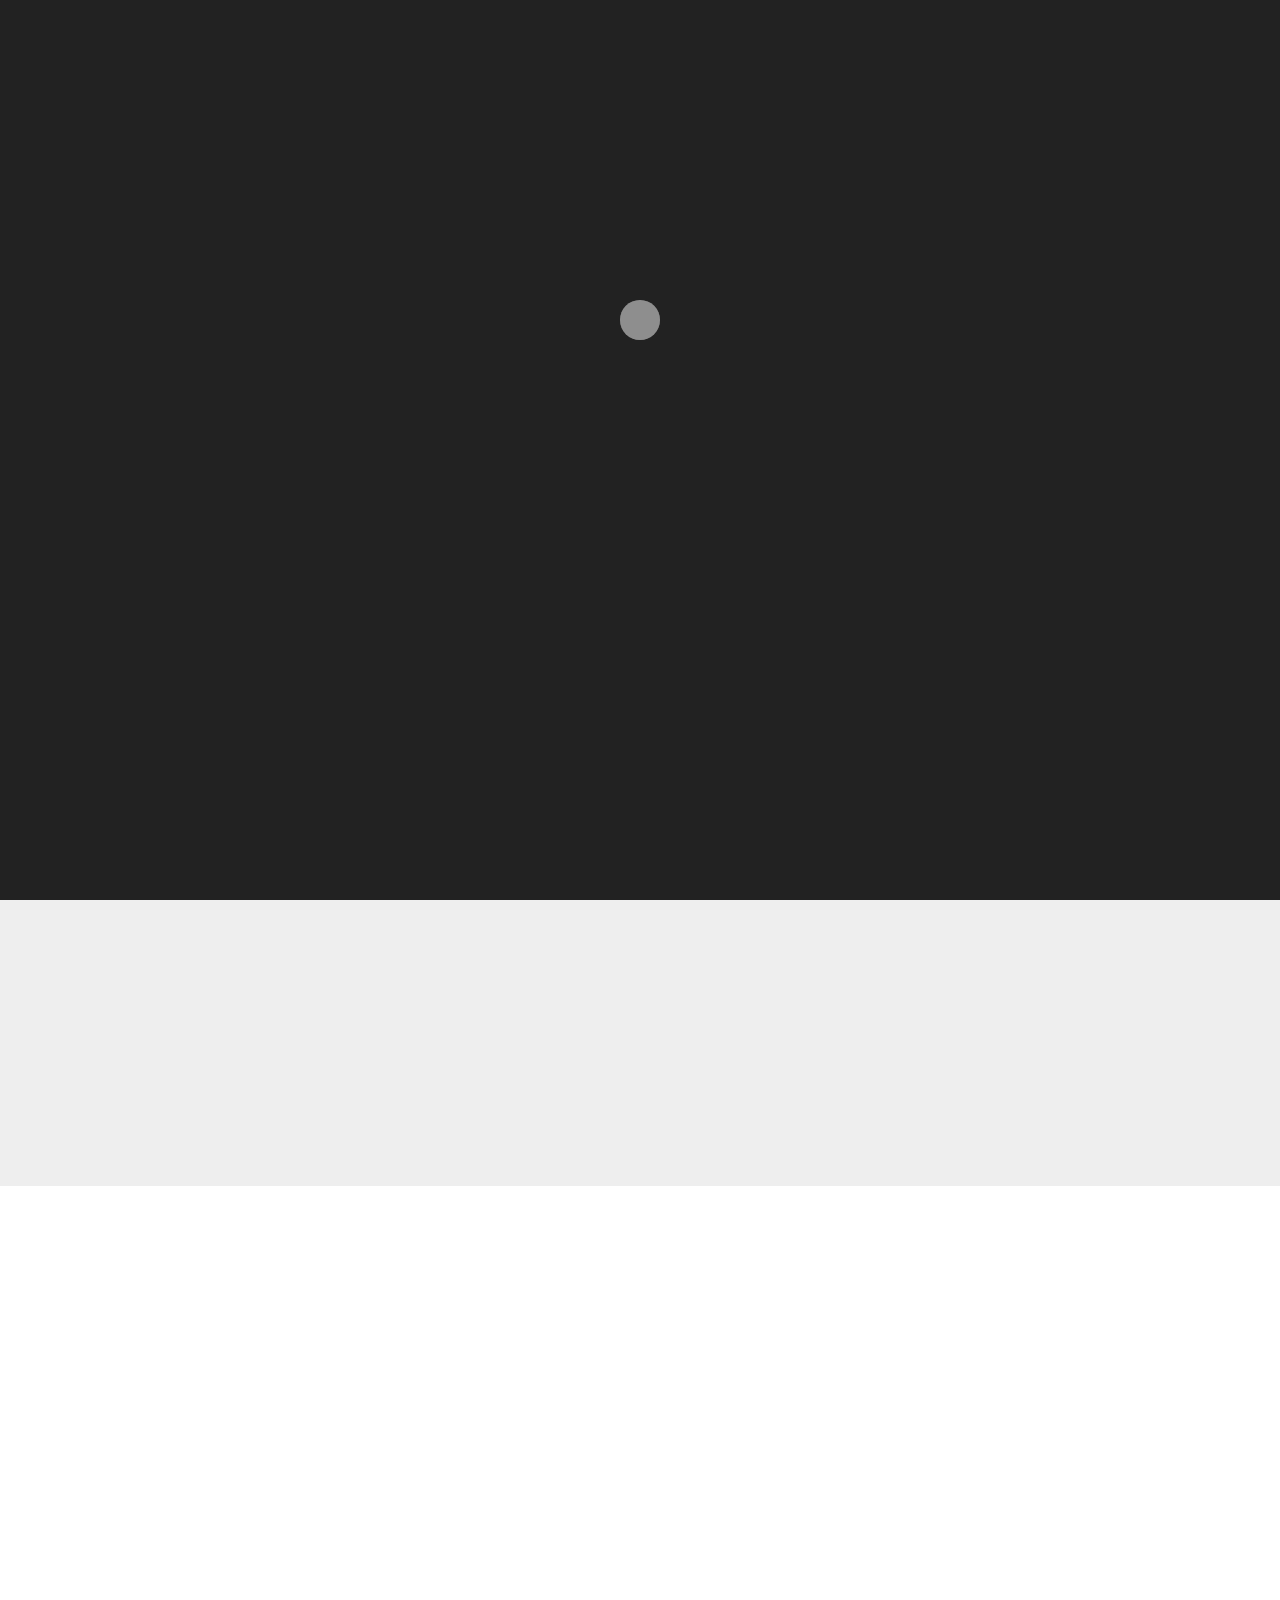
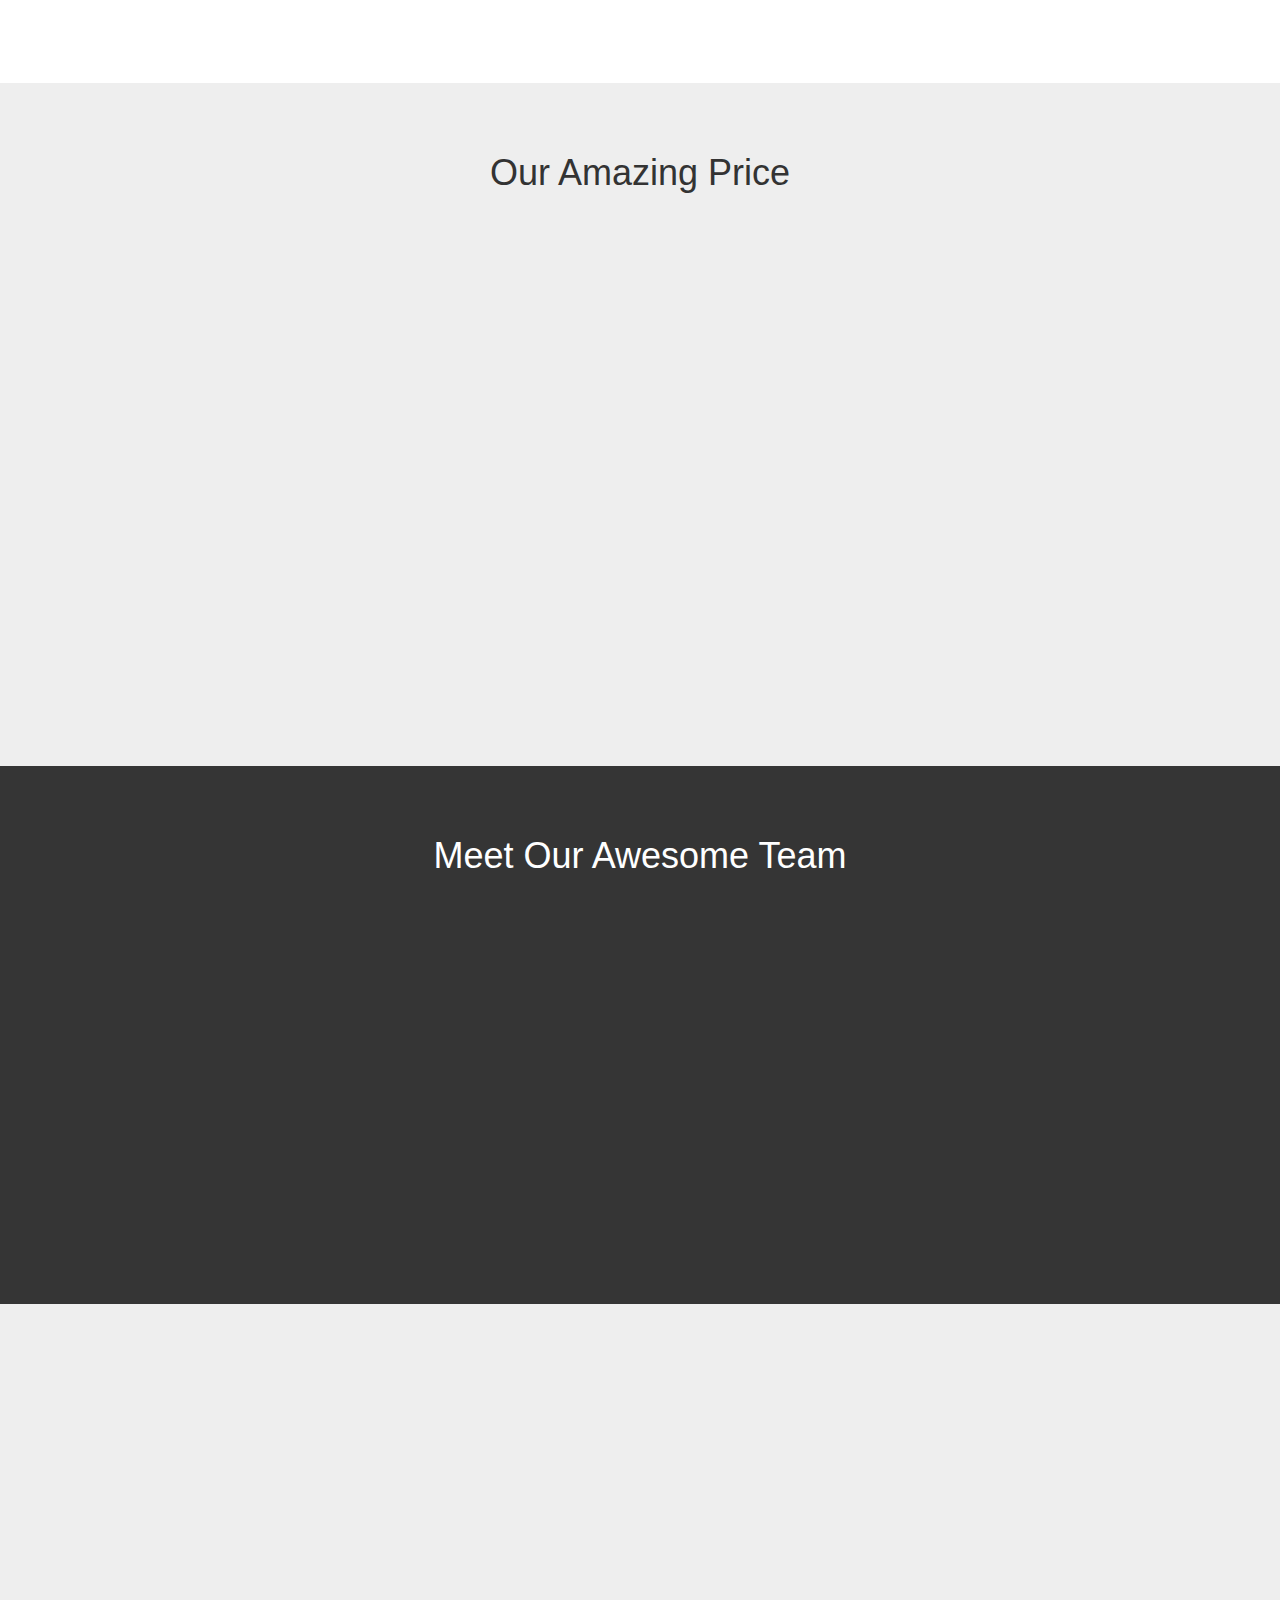
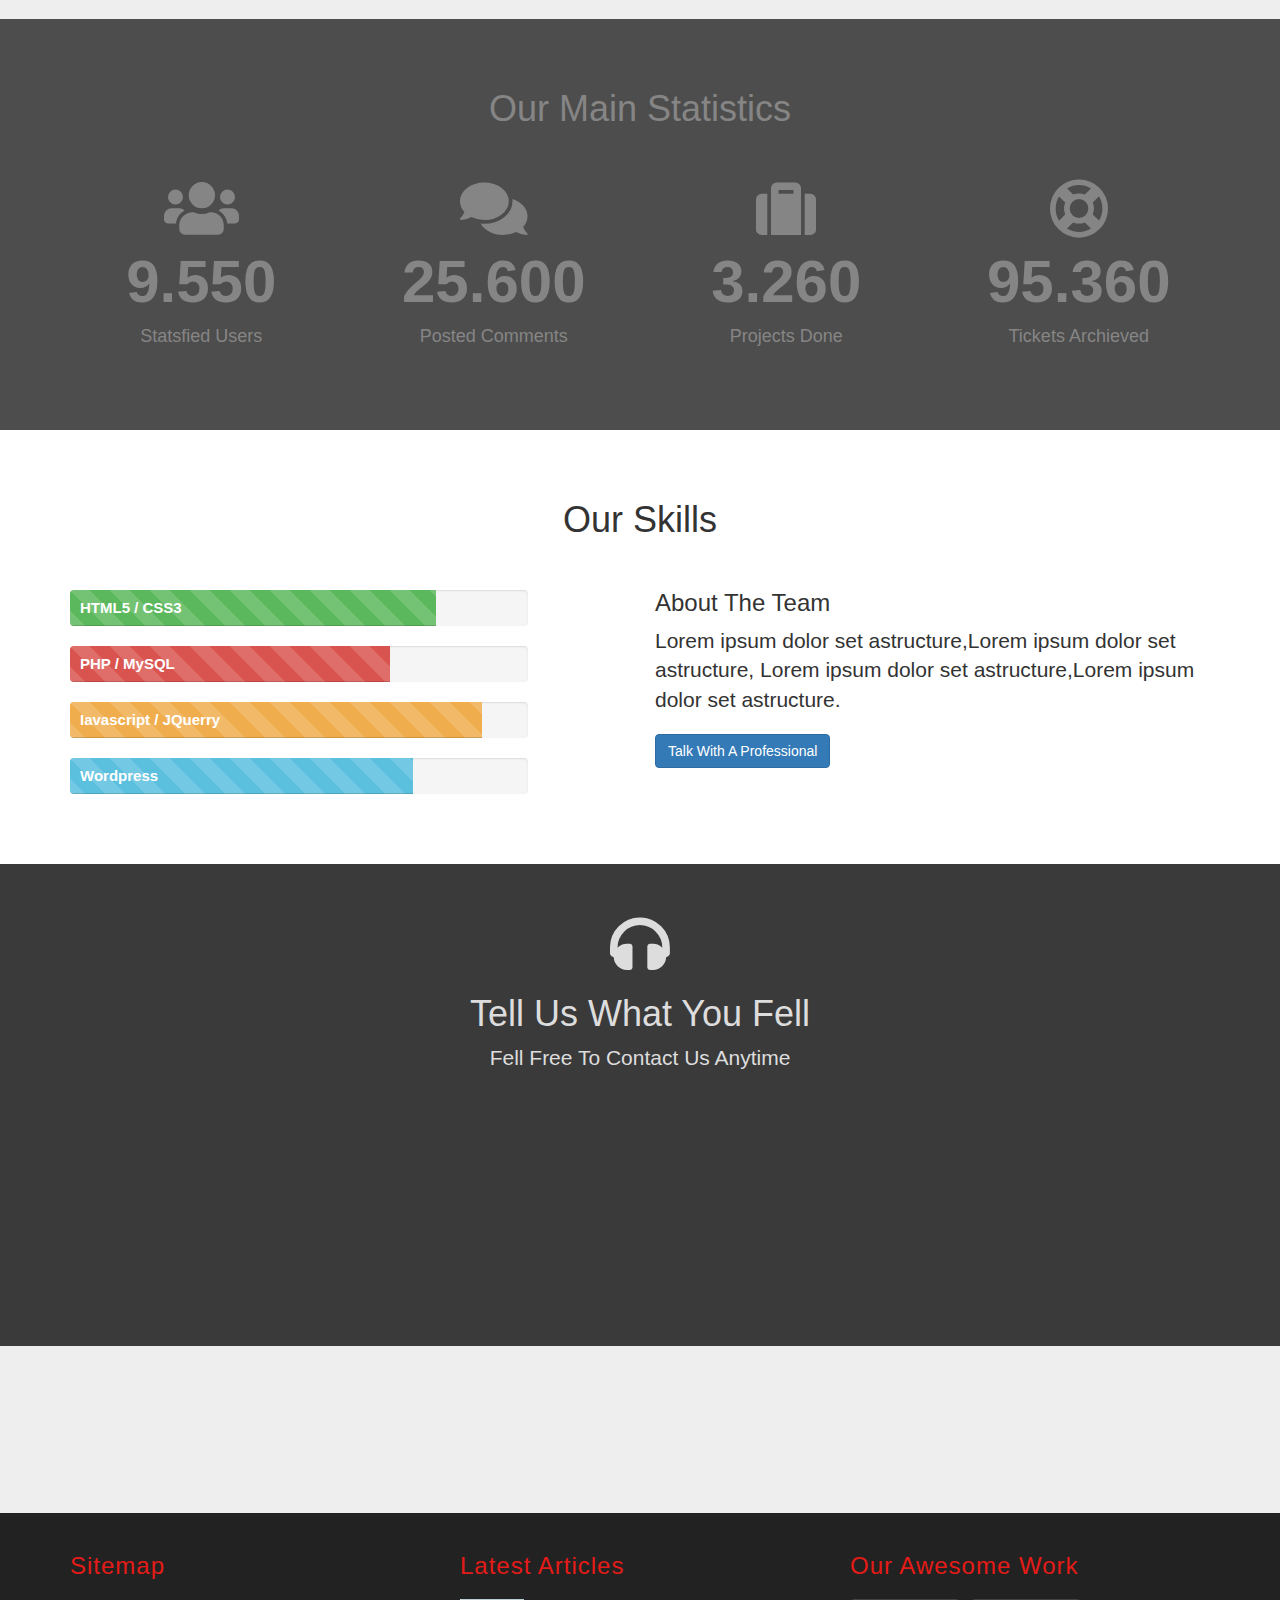
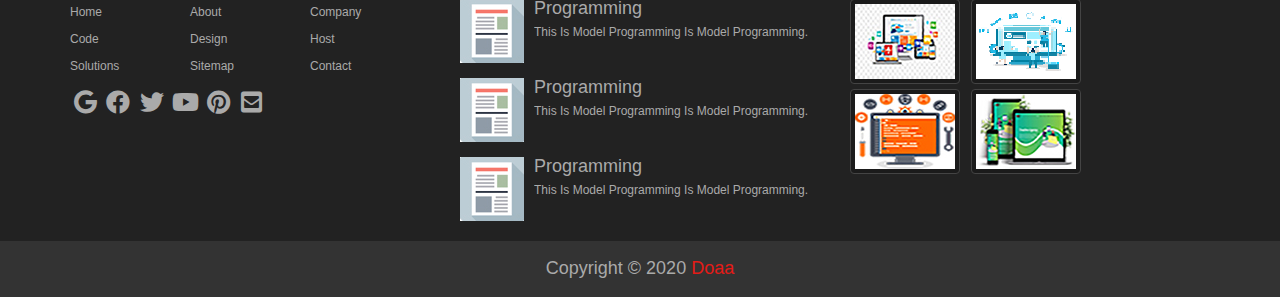
<file: index.html>
<!DOCTYPE HTML>
<html lang="en">
 <head>
    <meta charset="UTF-8">
	<!--Inter Exploral-->
	<meta http-equiv="X-UA-Compatible" content="IE=edge">
	<!--First Mobile Meta-->
    <meta name="viewport" content="width=device-width, initial-scale=1">
	<title>Web Design With Bootstrabe</title>
	<link rel="stylesheet" href="css/bootstrap.css">
  <link rel="stylesheet" href="css/all.min.css">
	<link rel="stylesheet" href="css/style.css">
  <link rel="stylesheet" href="css/default-theme.css">
  <link rel="stylesheet" href="css/animate.css">
	<script src="js/html5shiv.min.js"></script>
	<script src="js/respond.min.js"></script>
 </head>
 <body>
 
 <!--Start Section Tool box-->
 <section class="option-box">
   <div class="color-option">
    <h4>Color Option</h4>
    <ul class="list-unstyled">
      <li data-value="css/default-theme.css"></li>
      <li data-value="css/blue-theme.css"></li>
      <li data-value="css/green-theme.css"></li>
      <li data-value="css/purple-theme.css"></li>
    </ul>
   </div>
   <i class="fas fa-cog fa-2x"></i>
 </section>
 <!--End Section Tool box-->

 <!-- Start Our Navbar-->
 
    <nav class="navbar navbar-inverse navbar-fixed-top">
  <div class="container">
    <!-- Brand and toggle get grouped for better mobile display -->
    <div class="navbar-header">
      <button type="button" class="navbar-toggle collapsed" data-toggle="collapse" data-target="#our-navbar" aria-expanded="false">
        <span class="sr-only">Toggle navigation</span>
        <span class="icon-bar"></span>
        <span class="icon-bar"></span>
        <span class="icon-bar"></span>
      </button>
      <a class="navbar-brand" href="#">Doaa<span> Inc.</span></a>
    </div>

    <!-- Collect the nav links, forms, and other content for toggling -->
    <div class="collapse navbar-collapse" id="our-navbar">
      <ul class="nav navbar-nav navbar-right">
        <li class="active"><a href="index.html">Home<span class="sr-only">(current)</span></a></li>
        <li><a href="about.html">About</a></li>
		    <li><a href="faq.html">FAQ</a></li>
        <li class="dropdown">
          <a href="#" class="dropdown-toggle" data-toggle="dropdown" role="button" aria-haspopup="true" aria-expanded="false">Services <span class="caret"></span></a>
          <ul class="dropdown-menu">
            <li><a href="#">Programming</a></li>
            <li><a href="#">Web Design</a></li>
            <li><a href="#">Desktop</a></li>
            <li role="separator" class="divider"></li>
            <li><a href="#">Web Hosting</a></li>
          </ul>
        </li>
	    	<li><a href="#">Map</a></li>
		    <li><a href="#">Contact</a></li>
      </ul>
  
    </div><!-- /.navbar-collapse -->
  </div><!-- /.container -->
</nav>
<!--End Our Navbar-->

<!--Start Carousel-->

<div id="myslide" class="carousel slide hidden-xs" data-ride="carousel">
  <!-- Indicators -->
  <ol class="carousel-indicators">
    <li data-target="#myslide" data-slide-to="0" class="active"></li>
    <li data-target="#myslide" data-slide-to="1"></li>
    <li data-target="#myslide" data-slide-to="2"></li>
	<li data-target="#myslide" data-slide-to="3"></li>
  </ol>

  <!-- Wrapper for slides -->
  <div class="carousel-inner" role="listbox">
    <div class="item active">
      <img src="images/01.jpg" alt="img1">
      <div class="carousel-caption hidden-xs">
        <h2 class="h1"> Programming <h2>
		<p class="lead"> Transition animations not supported in Internet Explorer 8 & 9
Bootstrap exclusively uses CSS3 for its animations, but Internet Explorer 8 & 9 don't support the necessary CSS properties. Thus, there are no slide transition animations when using these browsers. We have intentionally decided not to include jQuery-based fallbacks for the transitions</p>
      </div>
    </div>
    <div class="item">
      <img src="images/02.jpg" alt="img2">
      <div class="carousel-caption hidden-xs">
        <h2 class="h1"> Web Design <h2>
		<p class="lead">Transition animations not supported in Internet Explorer 8 & 9
Bootstrap exclusively uses CSS3 for its animations, but Internet Explorer 8 & 9 don't support the necessary CSS properties. Thus, there are no slide transition animations when using these browsers. We have intentionally decided not to include jQuery-based fallbacks for the transitions</p>
      </div>
    </div>
    
	<div class="item">
      <img src="images/03.jpg" alt="img3">
      <div class="carousel-caption hidden-xs">
        <h2 class="h1"> Desktop <h2>
		<p class="lead">Transition animations not supported in Internet Explorer 8 & 9
Bootstrap exclusively uses CSS3 for its animations, but Internet Explorer 8 & 9 don't support the necessary CSS properties. Thus, there are no slide transition animations when using these browsers. We have intentionally decided not to include jQuery-based fallbacks for the transitions</p>
      </div>
    </div>
	
	<div class="item">
      <img src="images/04.jpg" alt="img4">
      <div class="carousel-caption hidden-xs">
        <h2 class="h1"> Web Hosting <h2>
		<p class="lead">Transition animations not supported in Internet Explorer 8 & 9
Bootstrap exclusively uses CSS3 for its animations, but Internet Explorer 8 & 9 don't support the necessary CSS properties. Thus, there are no slide transition animations when using these browsers. We have intentionally decided not to include jQuery-based fallbacks for the transitions</p>
      </div>
    </div>
  </div>

  <!-- Controls -->
  <a class="left carousel-control" href="myslide" role="button" data-slide="prev">
    <span class="glyphicon glyphicon-chevron-left" aria-hidden="true"></span>
    <span class="sr-only">Previous</span>
  </a>
  <a class="right carousel-control" href="#myslide" role="button" data-slide="next">
    <span class="glyphicon glyphicon-chevron-right" aria-hidden="true"></span>
    <span class="sr-only">Next</span>
  </a>
</div>

<!--End Carousel-->

<!--start section About-->

<section class="about text-center section-padding wow bounceIn" data-wow-duration="2s"         data-wow-offset="300">
  <div class="container">
    <h1 class="hidden-xs">Meet Our New Template <span> Doaa Inc.</span></h1>
	<h3 class="visible-xs">Meet Our New Template <span> Doaa Inc.</span></h3>
	<p class="lead"> Hallo Let Me Introduce Our Template Doaa Inc.Created With All The Love With<strong> Bootstrape</strong></p>
  </div>
</section>

<!--End Section About-->

<!--Start Section Feature-->

<section class="feature text-center section-padding">
  <div class="container">
    <h2 class="h1">Our Feature</h2>
    <div class="row">

      <div class="col-lg-3 col-md-6">
        <div class="feat wow bounceInLeft" data-wow-duration="2s" data-wow-delay=".5s" 
             data-wow-offset="100">
          <span class="glyphicon glyphicon-ok" aria-hidden="true"></span>
          <h4> 100% Responsive </h4>
          <p> Lorem ipsum is simply dummy text of the printing and typesetting
              industry.Lorem ipsum is simply dummy text of the printing and typesetting industry.
          </p>
        </div>
      </div>

      <div class="col-lg-3 col-md-6">
        <div class="feat wow bounceInUp" data-wow-duration="2s" data-wow-delay="1s" 
             data-wow-offset="100">
          <span class="glyphicon glyphicon-thumbs-up" aria-hidden="true"></span>
          <h4> Retina Ready </h4>
          <p> Lorem ipsum is simply dummy text of the printing and typesetting
              industry.Lorem ipsum is simply dummy text of the printing and typesetting industry.
          </p>
        </div>
      </div>

      <div class="col-lg-3 col-md-6">
        <div class="feat wow bounceInDown" data-wow-duration="2s" data-wow-delay="1.5s"
             data-wow-offset="100">
          <span class="glyphicon glyphicon-eye-open" aria-hidden="true"></span>
          <h4> Awsome Display </h4>
          <p> Lorem ipsum is simply dummy text of the printing and typesetting
              industry.Lorem ipsum is simply dummy text of the printing and typesetting industry.
          </p>
        </div>
      </div>

      <div class="col-lg-3 col-md-6">
        <div class="feat wow bounceInRight" data-wow-duration="2s" data-wow-delay="2s"
             data-wow-offset="100">
          <span class="glyphicon glyphicon-pencil" aria-hidden="true"></span>
          <h4> Well Documented </h4>
          <p> Lorem ipsum is simply dummy text of the printing and typesetting
              industry.Lorem ipsum is simply dummy text of the printing and typesetting industry.
          </p>
        </div>
      </div>

    </div> <!--./row-->
  </div> <!--./container-->
</section>

<!--End Section Feature-->

<!--Start Testimonials Section-->

<section class="testimonials text-center section-padding wow flipInY"
         data-wow-duration="1s" data-wow-offset="300">
  <h2 class="h1">Why Say Our Clients</h2>

  <!--Start Testimonials Carousel-->

  <div class="container">
  <div id="carousel-testimonials" class="carousel slide" data-ride="carousel">

    <!-- Wrapper for slides -->

    <div class="carousel-inner" role="listbox">
      <div class="item active">
        <p class="lead"> Transition animations not supported in Internet Explorer 89
          Bootstrap exclusively uses CSS3 for its animations, but Internet Explorer 8 & 9 don't support the necessary CSS properties. Thus, there are no slide transition animations when using these browsers. We have intentionally decided not to include jQuery-based fallbacks for the transitions
        </p>
        <span>Doaa Elboraei</span>
      </div>
      <div class="item">
        <p class="lead"> Transition animations not supported in Internet Explorer 89
          Bootstrap exclusively uses CSS3 for its animations, but Internet Explorer 8 & 9 don't support the necessary CSS properties. Thus, there are no slide transition animations when using these browsers. We have intentionally decided not to include jQuery-based fallbacks for the transitions
        </p>
        <span>Sayed Elrefaei</span>
      </div>
      
    <div class="item">
        <p class="lead"> Transition animations not supported in Internet Explorer 89
          Bootstrap exclusively uses CSS3 for its animations, but Internet Explorer 8 & 9 don't support the necessary CSS properties. Thus, there are no slide transition animations when using these browsers. We have intentionally decided not to include jQuery-based fallbacks for the transitions
        </p>
        <span>Houzifa Elrefaei</span>
      </div>
    
    <div class="item">
        <p class="lead"> Transition animations not supported in Internet Explorer 89
          Bootstrap exclusively uses CSS3 for its animations, but Internet Explorer 8 & 9 don't support the necessary CSS properties. Thus, there are no slide transition animations when using these browsers. We have intentionally decided not to include jQuery-based fallbacks for the transitions
        </p>
        <span>Salma Elrefaei</span>
      </div>

    </div>

    <!-- Indicators -->

    <ol class="carousel-indicators">
      <li data-target="#carousel-testimonials" data-slide-to="0" class="active">
        <img src="images/avatar 01.png" alt="">
      </li>
      <li data-target="#carousel-testimonials" data-slide-to="1">
        <img src="images/avatar 02.png" alt="">
      </li>
      <li data-target="#carousel-testimonials" data-slide-to="2">
        <img src="images/avatar 03.png" alt="">
      </li>
    <li data-target="#carousel-testimonials" data-slide-to="3">
      <img src="images/avatar 04.png" alt="">
    </li>
    </ol>
  </div>
</div> <!--./container-->

<!--End Testimonials Carousel-->

</section>

<!--End Testimonials Section-->

<!--Start Section Price Table-->

<section class="price-table text-center section-padding">
  <div class="container">
    <h2 class="h1">Our Amazing Price</h2>
    <div class="row">

      <div class="col-md-3 col-sm-6 col-xs-12">
        <div class="price-box one wow fadeInUp" data-wow-duration="2s"
             data-wow-offset="300" >
          <h2 class="text-primary">Hosting</h2>
          <p class="center-block"> $40 </p>
          <ul class="list-unstyled">
            <li> Speace: 30GB</li>
            <li> Emails: 20</li>
            <li> Ips: 2 IP</li>
            <li> Databases: 10</li>
            <li> FTP Accounts: 5</li>
          </ul>
          <a href="#" class="btn btn-primary">Order Now</a>
        </div>
      </div>

      <div class="col-md-3 col-sm-6 col-xs-12">
        <div class="price-box two wow fadeInDown" data-wow-duration="2s"
             data-wow-offset="300">
          <h2 class="text-success">Vps</h2>
          <p class="center-block"> $50 </p>
          <ul class="list-unstyled">
            <li> Speace: 50GB</li>
            <li> Emails: 20</li>
            <li> Ips: 5 IP</li>
            <li> Databases: 20</li>
            <li> FTP Accounts: 15</li>
          </ul>
          <a href="#" class="btn btn-success">Order Now</a>
        </div>
      </div>

      <div class="col-md-3 col-sm-6 col-xs-12">
        <div class="price-box three wow fadeInUp" data-wow-duration="2s" 
             data-wow-offset="300">
          <h2 class="text-info">Dedicated</h2>
          <p class="center-block"> $70 </p>
          <ul class="list-unstyled">
            <li> Speace: 80GB</li>
            <li> Emails: 30</li>
            <li> Ips: 8 IP</li>
            <li> Databases: 30</li>
            <li> FTP Accounts: 20</li>
          </ul>
          <a href="#" class="btn btn-info">Order Now</a>
        </div>
      </div>

      <div class="col-md-3 col-sm-6 col-xs-12">
        <div class="price-box four wow fadeInDown" data-wow-duration="2s" 
             data-wow-offset="300">
          <h2 class="text-danger">Cloud</h2>
          <p class="center-block"> $90 </p>
          <ul class="list-unstyled">
            <li> Speace: 90GB</li>
            <li> Emails: 50</li>
            <li> Ips: 10 IP</li>
            <li> Databases: 40</li>
            <li> FTP Accounts: 25</li>
          </ul>
          <a href="#" class="btn btn-danger">Order Now</a>
        </div>
      </div>

    </div>
  </div>
</section>

<!--Start Section Price Table-->

<!--Start Section Our Team-->

<section class="our-team text-center">
  <div class="team section-padding">
    <div class="container">
      <h2 class="h1">Meet Our Awesome Team</h2>
      <div class="row">

        <div class="col-md-3 col-sm-6">
          <div class="person wow pulse" data-wow-duration="2s" data-wow-offset="300">
            <img class="img-circle" src="images/avatar 01.png" alt="">
            <h3>Doaa Elboraei</h3>
            <p>Lorem ipsum is simply dummy text of the printing.</p>
            <a href="#"><i class="fab fa-google fa-lg"></i></a>
            <a href="#"><i class="fab fa-facebook fa-lg"></i></a>
            <a href="#"><i class="fab fa-twitter fa-lg"></i></a>
            <a href="#"><i class="fab fa-youtube fa-lg"></i></a>
          </div>
        </div>

        <div class="col-md-3 col-sm-6">
          <div class="person wow pulse" data-wow-duration="2s" data-wow-offset="300">
            <img class="img-circle" src="images/avatar 02.png" alt="">
            <h3>Sayed Elrefaei</h3>
            <p>Lorem ipsum is simply dummy text of the printing.</p>
            <a href="#"><i class="fab fa-google fa-lg"></i></a>
            <a href="#"><i class="fab fa-facebook fa-lg"></i></a>
            <a href="#"><i class="fab fa-twitter fa-lg"></i></a>
            <a href="#"><i class="fab fa-youtube fa-lg"></i></a>
          </div>
        </div>

        <div class="col-md-3 col-sm-6">
          <div class="person wow pulse" data-wow-duration="2s" data-wow-offset="300">
            <img class="img-circle" src="images/avatar 03.png" alt="">
            <h3>Houzifa Elrefaei</h3>
            <p>Lorem ipsum is simply dummy text of the printing.</p>
            <a href="#"><i class="fab fa-google fa-lg"></i></a>
            <a href="#"><i class="fab fa-facebook fa-lg"></i></a>
            <a href="#"><i class="fab fa-twitter fa-lg"></i></a>
            <a href="#"><i class="fab fa-youtube fa-lg"></i></a>
          </div>
        </div>

        <div class="col-md-3 col-sm-6">
          <div class="person wow pulse" data-wow-duration="2s" data-wow-offset="300">
            <img class="img-circle" src="images/avatar 04.png" alt="">
            <h3>Salma Elrefaei</h3>
            <p>Lorem ipsum is simply dummy text of the printing.</p>
            <a href="#"><i class="fab fa-google fa-lg"></i></a>
            <a href="#"><i class="fab fa-facebook fa-lg"></i></a>
            <a href="#"><i class="fab fa-twitter fa-lg"></i></a>
            <a href="#"><i class="fab fa-youtube fa-lg"></i></a>
          </div>
        </div>

      </div>
    </div>
  </div>
</section>

<!--End Section Our Team-->

<!--Start Section Subscribe-->

<section class="subscribe text-center section-padding">
  <div class="container wow fadeInUp" data-wow-duration="1s" data-wow-offset="200">
    <h2 class="h1">Keep In Touch</h2>
    <p class="lead">Sign Up For Newsletter Dont Worry About Spam We Hate It Too</p>
    <form class="form-inline">
      <input class="form-control input-lg" type="text" placeholder="Write Your Email">
      <button class="btn btn-danger btn-lg"><i class="fas fa-edit"></i>Subscribe</button>
    </form>
  </div>
</section>

<!--End Section Subscribe--> 

<!--Start Section Statistics-->

<section class="statistics text-center">
  <div class="data section-padding">
    <div class="container">
      <h2 class="h1">Our Main Statistics</h2>
      <div class="row">

        <div class="col-md-3 col-sm-6">
          <div class="stats">
            <i class="fas fa-users fa-5x"></i>
            <p>9.550</p>
            <span>Statsfied Users</span>
          </div>
        </div>

        <div class="col-md-3 col-sm-6">
          <div class="stats">
            <i class="fas fa-comments fa-5x"></i>
            <p>25.600</p>
            <span>Posted Comments</span>
          </div>
        </div>

        <div class="col-md-3 col-sm-6">
          <div class="stats">
            <i class="fas fa-suitcase fa-5x"></i>
            <p>3.260</p>
            <span>Projects Done</span>
          </div>
        </div>

        <div class="col-md-3 col-sm-6">
          <div class="stats">
            <i class="far fa-life-ring fa-5x"></i>
            <p>95.360</p>
            <span>Tickets Archieved</span>
          </div>
        </div>

      </div>
    </div>
  </div>
</section>

<!--End Section Statistics-->

<!--Start Section Our Skills-->

<section class="our-skills section-padding">
  <div class="container">
    <h2 class="h1 text-center">Our Skills</h2>
    <div class="row">

      <!--Start Progress Skills-->

      <div class="col-md-5">
        <div class="skills-progress">
          <div class="progress">
            <div class="progress-bar progress-bar-success progress-bar-striped active" role="progressbar" aria-valuenow="80" aria-valuemin="0" aria-valuemax="100" style="width: 80%">
              HTML5 / CSS3
            </div>
          </div>

          <div class="progress">
            <div class="progress-bar progress-bar-danger progress-bar-striped active" role="progressbar" aria-valuenow="70" aria-valuemin="0" aria-valuemax="100" style="width: 70%">
              PHP / MySQL
            </div>
          </div>

          <div class="progress">
            <div class="progress-bar progress-bar-warning progress-bar-striped active" role="progressbar" aria-valuenow="90" aria-valuemin="0" aria-valuemax="100" style="width: 90%">
              Iavascript / JQuerry
            </div>
          </div>

          <div class="progress">
            <div class="progress-bar progress-bar-info progress-bar-striped active" role="progressbar" aria-valuenow="75" aria-valuemin="0" aria-valuemax="100" style="width: 75%">
              Wordpress
            </div>
          </div>

        </div>
      </div>

      <!--End Progress Skills-->

      <!--Start Team Info-->

      <div class="col-md-6 col-md-offset-1">
        <div class="skills-info">
          <h3>About The Team</h3>
          <p class="lead">Lorem ipsum dolor set astructure,Lorem ipsum dolor set astructure,
            Lorem ipsum dolor set astructure,Lorem ipsum dolor set astructure.
          </p>
          <button type="button" class="btn btn-primary">
            Talk With A Professional
          </button>
        </div>
      </div>

      <!--End Team Info-->
    </div>
  </div>
</section>
<!--End Section Our Skills-->

<!--Start Section Contact Us-->

<section class="contact-us text-center">
  <div class="fields section-padding">
    <div class="container">
      <div class="row">
        <i class="fas fa-headphones fa-5x"></i>
        <h2 class="h1">Tell Us What You Fell</h2>
        <p class="lead">Fell Free To Contact Us Anytime</p>

        <!--Start Contact  Form-->

        <form role="form">
          <div class="col-md-6 wow bounceInLeft" data-wow-duration="1s" data-wow-offset="200">
            <div class="form-group">
              <input type="text" class="form-control input-lg" placeholder="Username">
            </div>
            <div class="form-group">
              <input type="text" class="form-control input-lg" placeholder="Email">
            </div>
            <div class="form-group">
              <input type="text" class="form-control input-lg" placeholder="Cell Phone">
            </div>
          </div>

          <div class="col-md-6 wow bounceInRight" data-wow-duration="1s" data-wow-offset="200">
            <div class="form-group">
              <textarea class="form-control input-lg" placeholder=
              "Your Message">
              </textarea>
            </div>
              <button type="button" class="btn btn-danger btn-lg btn-block">
                Contact Us
              </button>
          </div>
        </form>

        <!--End Contact Form-->

      </div> <!--./row-->
    </div> <!--./container-->
  </div> <!--./fields-->
</section>

<!--End Section Contact Us-->

<!--Start Section Our Clients-->

<div class="our-clients">
  <div class="container">
    <div class="row">
      <ul class="list-unstyled">
        <li class="col-md-2 col-xs-4">
          <img class="img-responsive wow bounceIn" src="images/client1.png" alt=""
               data-wow-duration="1s" data-wow-offset="200" data-wow-delay=".5s">
        </li>
        <li class="col-md-2 col-xs-4">
          <img class="img-responsive wow bounceIn" src="images/client2.png" alt=""
               data-wow-duration="1s" data-wow-offset="200" data-wow-delay="1s">
        </li>
        <li class="col-md-2 col-xs-4">
          <img class="img-responsive wow bounceIn" src="images/client3.png" alt=""
               data-wow-duration="1s" data-wow-offset="200" data-wow-delay="1.5s">
        </li>
        <li class="col-md-2 col-xs-4">
          <img class="img-responsive wow bounceIn" src="images/client4.png" alt=""
               data-wow-duration="1s" data-wow-offset="200" data-wow-delay="2s">
        </li>
        <li class="col-md-2 col-xs-4">
          <img class="img-responsive wow bounceIn" src="images/client5.png" alt=""
               data-wow-duration="1s" data-wow-offset="200" data-wow-delay="2.5s">
        </li>
        <li class="col-md-2 col-xs-4">
          <img class="img-responsive wow bounceIn" src="images/client6.png" alt=""
               data-wow-duration="1s" data-wow-offset="200" data-wow-delay="3s">
        </li>
      </ul>
    </div>
  </div> <!--/.container-->
</div> <!--/.our-clients-->

<!--End Section Our Clients-->

<!--Start Footer-->
<footer>
  <div class="container">
    <div class="row">

      <div class="col-md-4">
        <h3>Sitemap</h3>
        <ul class="list-unstyled three-columns">
          <li>Home</li>
          <li>About</li>
          <li>Company</li>
          <li>Code</li>
          <li>Design</li>
          <li>Host</li>
          <li>Solutions</li>
          <li>Sitemap</li>
          <li>Contact</li>
        </ul>
        <a href="#"><i class="fab fa-google fa-2x fa-fw"></i></a>
        <a href="#"><i class="fab fa-facebook fa-2x fa-fw"></i></a>
        <a href="#"><i class="fab fa-twitter fa-2x fa-fw"></i></a>
        <a href="#"><i class="fab fa-youtube fa-2x fa-fw"></i></a>
        <a href="#"><i class="fab fa-pinterest fa-2x fa-fw"></i></a>
        <a href="#"><i class="fas fa-envelope-square fa-2x fa-fw"></i></a>
      </div>

      <div class="col-md-4">
        <h3>Latest Articles</h3>
        <div class="media">
          <a class="pull-left" href="#">
            <img class="media-object" src="images/article.jpg" alt="">
          </a>
          <div class="media-body">
            <h4 class="media-heading">
              Programming
            </h4>
            This Is Model Programming Is Model Programming.
          </div>
        </div>

        <div class="media">
          <a class="pull-left" href="#">
            <img class="media-object" src="images/article.jpg" alt="">
          </a>
          <div class="media-body">
            <h4 class="media-heading">
              Programming
            </h4>
            This Is Model Programming Is Model Programming.
          </div>
        </div>

        <div class="media">
          <a class="pull-left" href="#">
            <img class="media-object" src="images/article.jpg" alt="">
          </a>
          <div class="media-body">
            <h4 class="media-heading">
              Programming
            </h4>
            This Is Model Programming Is Model Programming.
          </div>
        </div>
      </div>
      <div class="col-md-4">
        <h3>Our Awesome Work</h3>
        <img class="img-thumbnail" src="images/work/01.jpg" alt="">
        <img class="img-thumbnail" src="images/work/02.png" alt="">
        <img class="img-thumbnail" src="images/work/03.jpg" alt="">
        <img class="img-thumbnail" src="images/work/04.jpg" alt="">
      </div>

    </div>
  </div>
      <div class="copy-right text-center">
        Copyright &copy 2020<span> Doaa</span>
      </div>
</footer>

<!--End Footer-->

<!--Start Section Loading-->

<div class="loading-overlay">
  <div class="spinner">
    <div class="double-bounce1"></div>
    <div class="double-bounce2"></div>
  </div>
</div> <!--/.loading-overlay-->

<!--End Section loading-->

<!--Start Scroll To Up-->

<div class="scroll-top">
  <i class="fas fa-chevron-up fa-2x"></i>
</div>

<!--End Scroll To Top-->

  <script src="js/jquery-1.12.4.min.js"></script>
  <script src="js/bootstrap.min.js"></script>
  <script src="js/plugins.js"></script>
  <script src="js/wow.min.js"></script>
  <script>new WOW().init();</script>  
  <script src="js/jquery.nicescroll.min.js"></script>                  
 </body>
 </html>
</file>
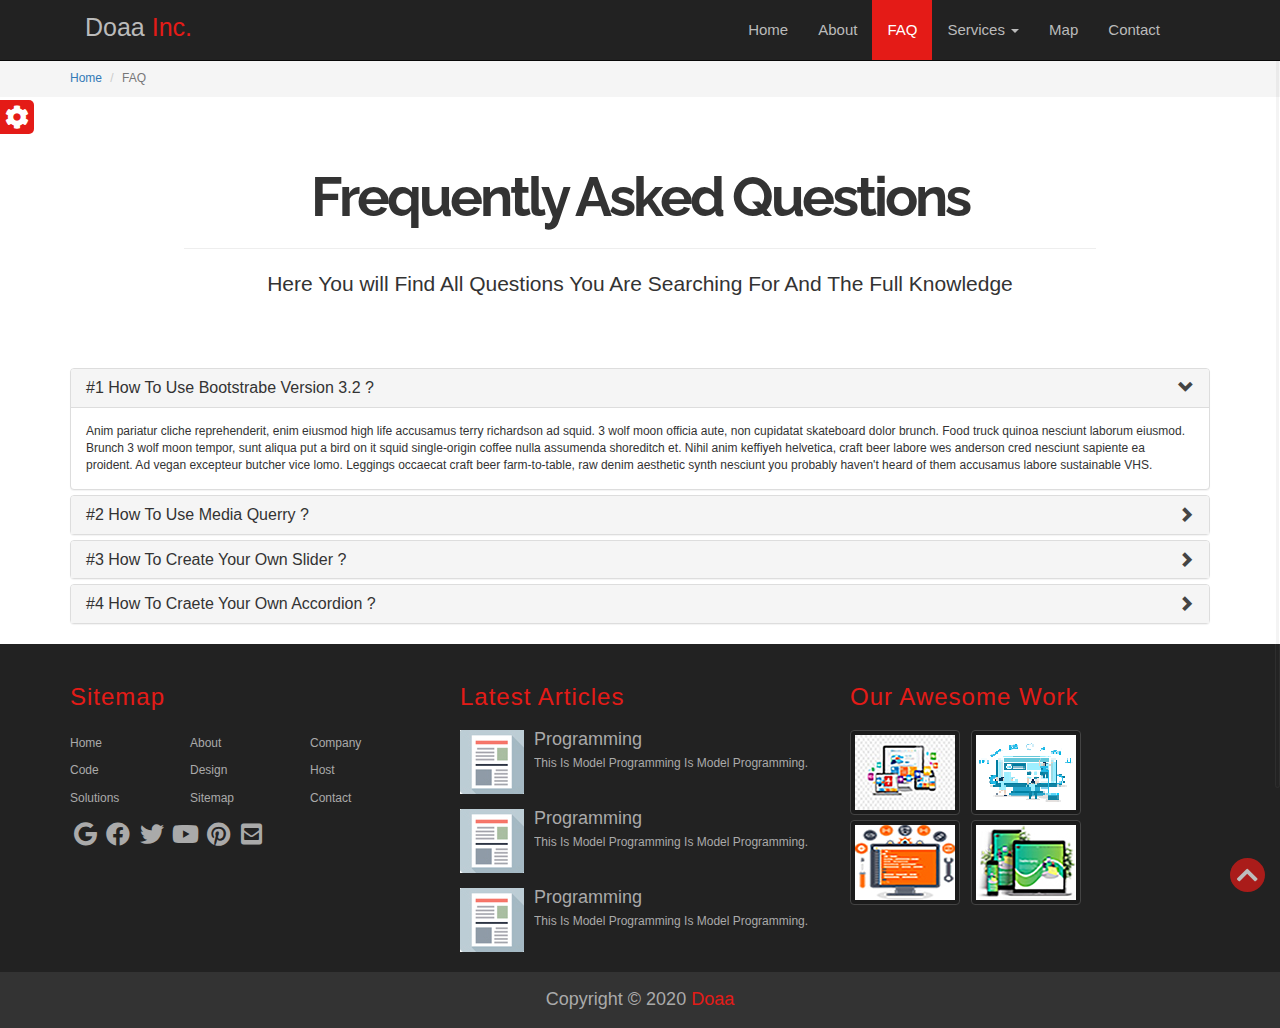
<file: faq.html>
<!DOCTYPE HTML>
<html lang="en">
 <head>
    <meta charset="UTF-8">
	<!--Inter Exploral-->
	<meta http-equiv="X-UA-Compatible" content="IE=edge">
	<!--First Mobile Meta-->
    <meta name="viewport" content="width=device-width, initial-scale=1">
	<title>Web Design With Bootstrabe</title>
	<link rel="stylesheet" href="css/bootstrap.css">
  <link rel="stylesheet" href="css/all.min.css">
	<link rel="stylesheet" href="css/style.css">
  <link rel="stylesheet" href="css/pages.css">
  <link rel="stylesheet" href="css/default-theme.css">
  <link rel="stylesheet" href="https://fonts.googleapis.com/css?family=Raleway:400,900&display=swap">
	<script src="js/html5shiv.min.js"></script>
	<script src="js/respond.min.js"></script>
 </head>
 <body>
 
 <!--Start Section Tool box-->
 <section class="option-box">
   <div class="color-option">
    <h4>Color Option</h4>
    <ul class="list-unstyled">
      <li data-value="css/default-theme.css"></li>
      <li data-value="css/blue-theme.css"></li>
      <li data-value="css/green-theme.css"></li>
      <li data-value="css/purple-theme.css"></li>
    </ul>
   </div>
   <i class="fas fa-cog fa-2x"></i>
 </section>
 <!--End Section Tool box-->

 <!-- Start Our Navbar-->
 
    <nav class="navbar navbar-inverse navbar-fixed-top">
  <div class="container">
    <!-- Brand and toggle get grouped for better mobile display -->
    <div class="navbar-header">
      <button type="button" class="navbar-toggle collapsed" data-toggle="collapse" data-target="#our-navbar" aria-expanded="false">
        <span class="sr-only">Toggle navigation</span>
        <span class="icon-bar"></span>
        <span class="icon-bar"></span>
        <span class="icon-bar"></span>
      </button>
      <a class="navbar-brand" href="#">Doaa<span> Inc.</span></a>
    </div>

    <!-- Collect the nav links, forms, and other content for toggling -->
    <div class="collapse navbar-collapse" id="our-navbar">
      <ul class="nav navbar-nav navbar-right">
        <li><a href="index.html">Home<span class="sr-only">(current)</span></a></li>
        <li><a href="about.html">About</a></li>
		    <li class="active"><a href="faq.html">FAQ</a></li>
        <li class="dropdown">
          <a href="#" class="dropdown-toggle" data-toggle="dropdown" role="button" aria-haspopup="true" aria-expanded="false">Services <span class="caret"></span></a>
          <ul class="dropdown-menu">
            <li><a href="#">Programming</a></li>
            <li><a href="#">Web Design</a></li>
            <li><a href="#">Desktop</a></li>
            <li role="separator" class="divider"></li>
            <li><a href="#">Web Hosting</a></li>
          </ul>
        </li>
		    <li><a href="#">Map</a></li>
		    <li><a href="#">Contact</a></li>
      </ul>
  
    </div><!-- /.navbar-collapse -->
  </div><!-- /.container -->
</nav>

<!--End Our Navbar-->

<!--Start Breadcrumb-->

<div class="breadcrumb-holder">
  <div class="container">
    <ol class="breadcrumb">
      <li><a href="index.html">Home</a></li>
      <li class="active">FAQ</li>
    </ol>
  </div> <!--/.container-->
</div> <!--/.breadcrumb-holder-->

<!--End Breadcrumb-->

<!--Start FAQ Intro-->

<section class="faq text-center section-padding">
  <div class="container">
    <h1>Frequently Asked Questions</h1>
    <hr>
    <p class="lead">Here You will Find All Questions You Are Searching For And The Full Knowledge</p> 
  </div>
</section>

<!--End FAQ Intro-->

<!--Start FAQ Accordion-->

<section class="faq-questions">
  <div class="container">
  <div class="panel-group" id="accordion" role="tablist" aria-multiselectable="true">

    <!--Start Question One-->

  <div class="panel panel-default">
    <div class="panel-heading" role="tab" id="heading-one">
      <h4 class="panel-title">
        <a role="button" data-toggle="collapse" data-parent="#accordion" href="#collapse-one" aria-expanded="true" aria-controls="collapse-one">
          #1 How To Use Bootstrabe Version 3.2 ?
        </a>
      </h4>
    </div>
    <div id="collapse-one" class="panel-collapse collapse in" role="tabpanel" aria-labelledby="heading-one">
      <div class="panel-body">
        Anim pariatur cliche reprehenderit, enim eiusmod high life accusamus terry richardson ad squid. 3 wolf moon officia aute, non cupidatat skateboard dolor brunch. Food truck quinoa nesciunt laborum eiusmod. Brunch 3 wolf moon tempor, sunt aliqua put a bird on it squid single-origin coffee nulla assumenda shoreditch et. Nihil anim keffiyeh helvetica, craft beer labore wes anderson cred nesciunt sapiente ea proident. Ad vegan excepteur butcher vice lomo. Leggings occaecat craft beer farm-to-table, raw denim aesthetic synth nesciunt you probably haven't heard of them accusamus labore sustainable VHS.
      </div>
    </div>
  </div>

  <!--End Question One-->

  <!--Start Question Two-->

  <div class="panel panel-default">
    <div class="panel-heading" role="tab" id="heading-two">
      <h4 class="panel-title">
        <a class="collapsed" role="button" data-toggle="collapse" data-parent="#accordion" href="#collapse-two" aria-expanded="false" aria-controls="collapse-two">
          #2 How To Use Media Querry ?
        </a>
      </h4>
    </div>
    <div id="collapse-two" class="panel-collapse collapse" role="tabpanel" aria-labelledby="heading-two">
      <div class="panel-body">
        Anim pariatur cliche reprehenderit, enim eiusmod high life accusamus terry richardson ad squid. 3 wolf moon officia aute, non cupidatat skateboard dolor brunch. Food truck quinoa nesciunt laborum eiusmod. Brunch 3 wolf moon tempor, sunt aliqua put a bird on it squid single-origin coffee nulla assumenda shoreditch et. Nihil anim keffiyeh helvetica, craft beer labore wes anderson cred nesciunt sapiente ea proident. Ad vegan excepteur butcher vice lomo. Leggings occaecat craft beer farm-to-table, raw denim aesthetic synth nesciunt you probably haven't heard of them accusamus labore sustainable VHS.
      </div>
    </div>
  </div>

  <!--End Question Two-->

  <!--Start Question Three-->

  <div class="panel panel-default">
    <div class="panel-heading" role="tab" id="heading-three">
      <h4 class="panel-title">
        <a class="collapsed" role="button" data-toggle="collapse" data-parent="#accordion" href="#collapse-three" aria-expanded="false" aria-controls="collapse-three">
          #3 How To Create Your Own Slider ?
        </a>
      </h4>
    </div>
    <div id="collapse-three" class="panel-collapse collapse" role="tabpanel" aria-labelledby="heading-three">
      <div class="panel-body">
        Anim pariatur cliche reprehenderit, enim eiusmod high life accusamus terry richardson ad squid. 3 wolf moon officia aute, non cupidatat skateboard dolor brunch. Food truck quinoa nesciunt laborum eiusmod. Brunch 3 wolf moon tempor, sunt aliqua put a bird on it squid single-origin coffee nulla assumenda shoreditch et. Nihil anim keffiyeh helvetica, craft beer labore wes anderson cred nesciunt sapiente ea proident. Ad vegan excepteur butcher vice lomo. Leggings occaecat craft beer farm-to-table, raw denim aesthetic synth nesciunt you probably haven't heard of them accusamus labore sustainable VHS.
      </div>
    </div>
  </div>

  <!--End Question Three-->

  <!--Start Question Four-->

  <div class="panel panel-default">
    <div class="panel-heading" role="tab" id="heading-four">
      <h4 class="panel-title">
        <a class="collapsed" role="button" data-toggle="collapse" data-parent="#accordion" href="#collapse-four" aria-expanded="false" aria-controls="collapse-four">
          #4 How To Craete Your Own Accordion ?
        </a>
      </h4>
    </div>
    <div id="collapse-four" class="panel-collapse collapse" role="tabpanel" aria-labelledby="heading-four">
      <div class="panel-body">
        Anim pariatur cliche reprehenderit, enim eiusmod high life accusamus terry richardson ad squid. 3 wolf moon officia aute, non cupidatat skateboard dolor brunch. Food truck quinoa nesciunt laborum eiusmod. Brunch 3 wolf moon tempor, sunt aliqua put a bird on it squid single-origin coffee nulla assumenda shoreditch et. Nihil anim keffiyeh helvetica, craft beer labore wes anderson cred nesciunt sapiente ea proident. Ad vegan excepteur butcher vice lomo. Leggings occaecat craft beer farm-to-table, raw denim aesthetic synth nesciunt you probably haven't heard of them accusamus labore sustainable VHS.
      </div>
    </div>
  </div>

  <!--End Question Four-->

</div> <!--/.container-->
</section>

<!--End FAQ Accordion-->

<!--Start Footer-->

<footer>
  <div class="container">
    <div class="row">

      <div class="col-md-4">
        <h3>Sitemap</h3>
        <ul class="list-unstyled three-columns">
          <li>Home</li>
          <li>About</li>
          <li>Company</li>
          <li>Code</li>
          <li>Design</li>
          <li>Host</li>
          <li>Solutions</li>
          <li>Sitemap</li>
          <li>Contact</li>
        </ul>
        <a href="#"><i class="fab fa-google fa-2x fa-fw"></i></a>
        <a href="#"><i class="fab fa-facebook fa-2x fa-fw"></i></a>
        <a href="#"><i class="fab fa-twitter fa-2x fa-fw"></i></a>
        <a href="#"><i class="fab fa-youtube fa-2x fa-fw"></i></a>
        <a href="#"><i class="fab fa-pinterest fa-2x fa-fw"></i></a>
        <a href="#"><i class="fas fa-envelope-square fa-2x fa-fw"></i></a>
      </div>

      <div class="col-md-4">
        <h3>Latest Articles</h3>
        <div class="media">
          <a class="pull-left" href="#">
            <img class="media-object" src="images/article.jpg" alt="">
          </a>
          <div class="media-body">
            <h4 class="media-heading">
              Programming
            </h4>
            This Is Model Programming Is Model Programming.
          </div>
        </div>

        <div class="media">
          <a class="pull-left" href="#">
            <img class="media-object" src="images/article.jpg" alt="">
          </a>
          <div class="media-body">
            <h4 class="media-heading">
              Programming
            </h4>
            This Is Model Programming Is Model Programming.
          </div>
        </div>

        <div class="media">
          <a class="pull-left" href="#">
            <img class="media-object" src="images/article.jpg" alt="">
          </a>
          <div class="media-body">
            <h4 class="media-heading">
              Programming
            </h4>
            This Is Model Programming Is Model Programming.
          </div>
        </div>
      </div>
      <div class="col-md-4">
        <h3>Our Awesome Work</h3>
        <img class="img-thumbnail" src="images/work/01.jpg" alt="">
        <img class="img-thumbnail" src="images/work/02.png" alt="">
        <img class="img-thumbnail" src="images/work/03.jpg" alt="">
        <img class="img-thumbnail" src="images/work/04.jpg" alt="">
      </div>

    </div>
  </div>
      <div class="copy-right text-center">
        Copyright &copy 2020<span> Doaa</span>
      </div>
</footer>

<!--End Footer-->

<!--Start Scroll To Up-->

<div class="scroll-top">
  <i class="fas fa-chevron-up fa-2x"></i>
</div>

<!--End Scroll To Top-->

  <script src="js/jquery-1.12.4.min.js"></script>
  <script src="js/bootstrap.min.js"></script>
  <script src="js/plugins.js"></script>  
  <script src="js/jquery.nicescroll.min.js"></script>                  
 </body>
 </html>
</file>
<file: css/default-theme.css>
/****default-theme****/

/*Active link*/
.navbar-inverse .navbar-nav > .active > a, 
.navbar-inverse .navbar-nav > .active > a:hover, 
.navbar-inverse .navbar-nav > .active > a:focus,
.dropdown-menu > li > a:hover, 
.dropdown-menu > li > a:focus,
.carousel-indicators .active,
.option-box .fa-cog,
.scroll-top i
{
	background-color:#E41b17
}

.navbar > .container .navbar-brand span,
.testimonials span,
footer h3,
footer .copy-right span
{
	color:#E41b17
}


.option-box .color-option,
.testimonials .carousel-indicators li.active
{
	border: 3px solid #EA1817
}

.dropdown-menu
{
	border-top:3px solid #E41b17
}
</file>
<file: css/pages.css>
/*Start Page About*/

.navbar > .container .navbar-brand
{
	margin-left: 0;
	line-height: 25px
}
.breadcrumb-holder
{
	background-color: #f5f5f5
}
.breadcrumb
{
	padding: 10px 0;
	margin: 0
}
.about-us h1
{
	font-family: 'Raleway', sans-serif;
	font-weight: bold;
	letter-spacing: -3px;
	font-size: 62px
}
.about-us hr
{
	width: 70%
}
.about-featues h3
{
	font-family: 'Raleway', sans-serif;
	font-weight: bold;
	letter-spacing: -1px;
}
.about-featues p
{
	    margin: 0 20px 15px 20px
}
.about-ceo
{
	background-color: #EEE;
	padding-top: 40px
}
.about-ceo img
{
	width: 65%
}
.about-ceo .lead
{
	line-height: 1.7
}
.about-ceo h2
{
	font-family: 'Raleway', sans-serif;
	font-weight: bold
}
.about-ceo .btn-primary
{
	background-color: #333;
	border-color: #333;
	display: inline-block;
	margin-bottom: 30px
}
/*End Page About*/

/*Start Page FAQ*/
.faq h1
{
	font-family: 'Raleway', sans-serif;
	font-weight: bold;
	letter-spacing: -3px;
	font-size: 55px
}
.faq h1 ~ hr
{
	width: 80%
}
.faq-questions .panel-heading a:after
{
	font-family: 'Glyphicons Halflings';
    content: "\e114";
    float: right;
    color: #444 
}
.faq-questions .panel-heading a.collapsed:after
{
	font-family: 'Glyphicons Halflings';
    content: "\e080";
    float: right;
    color: #444 
}
.panel-title > a
{
	text-decoration: none
}

/*End Page FAQ*/

/*media*/

/*Smart Phones and Tablets*/

@media(max-width: 500px)
{
	.navbar-inverse .navbar-nav > li > a
	{
		padding-top: 10px;
		padding-bottom: 10px
	}
	.subscribe .form-control
	{
		margin: 20px auto;
		width: 400px
	}
	.navbar-fixed-top .navbar-collapse,
	.navbar-fixed-bottom .navbar-collapse
	{
		max-height: none
	}
}

/*Small Screen*/

@media(min-width: 501px) and (max-width: 767px)
{
	.navbar-inverse .navbar-nav > li > a
	{
		padding-top: 10px;
		padding-bottom: 10px
	}
	.subscribe .form-control
	{
		margin: 20px auto;
		width: 400px
	}
	.navbar-fixed-top .navbar-collapse,
	.navbar-fixed-bottom .navbar-collapse
	{
		max-height: none
	}
}
</file>
<file: css/style.css>
body {padding-top:60px; font-size: 12px}
.section-padding
{
	padding-top: 50px;
	padding-bottom: 50px
}

/************Start Overriding Bootstrap************/

/*Main Navbar*/

.navbar {min-height:60px}
.scrolled{background-color: rgba(2,2,2,0.5);}

/*Navbar link & Brand*/

.navbar-inverse .navbar-nav > li > a
{
	color:#BBB;
	padding-top:20px;
	padding-bottom:20px;
	font-size: 15px
}
.navbar > .container .navbar-brand
{
	color:#BBB;
	margin-left: 25px;
    font-size: 25px;
    line-height: 35px
}
.navbar-toggle {margin-top: 18px; margin-right: 30px}

/*Dropdown Menu*/

.dropdown-menu {background:#333; min-width: 180px}
.navbar-right {margin-right:35px}
.navbar-right .dropdown-menu {left:0; right:auto}
.dropdown-menu > li > a {color:#fff; padding:6px 20px}
.dropdown-menu > li > a:hover, 
.dropdown-menu > li > a:focus {color:#fff; padding-left:30px}
.dropdown-menu .divider {background-color:#871818}

/*Carousel*/

.carousel-inner > .item > img {min-width:100%; height:500px}
.carousel-caption
{
	bottom: 100px;
	background-color: rgba(3,3,3,.5);
    padding-left: 15px;
    padding-right: 15px;
    color: #EEE
}
.carousel-indicators {bottom:0}
.carousel-indicators li {width:15px; height:15px; border:1px solid #EEE}
.carousel-indicators .active {width:17px; height:17px}

/************End Overriding Bootstrap************/

/*Start Section Tool box*/

.option-box {position: fixed; top: 100px; left: 0; z-index: 9999}
.option-box .color-option
{
	float: left;
	background: #333;
	color: #fff;
	padding: 10px;
	width: 180px;
	display: none;
}
.option-box .color-option ul li
{
	display: inline-block;
	width: 20px;
	height: 20px;
	margin-right: 3px
}
.option-box .fa-cog {padding: 5px; color: #fff; border-radius: 0 5px 5px 0}

/*End Section Tool box*/

/*Start Section About*/

.about.lead {color:#888; font-size:22px; margin-top:15px}
.about h1 span,
.about h3 span {color:#E41b17}

/*Start Section About*/

/*Start Section Feature*/

.feature {background-color: #EEE}
.feature .feat {margin-bottom: 30px}
.feature .feat p {line-height: 2em}
.feature .feat span.glyphicon {font-size: 22px; margin-bottom: 10px; color: #666}

/*End Section Feature*/

/*Start Section Feature*/

.testimonials .lead {line-height: 2em; margin-bottom: 10px}
.testimonials span {font-weight: bold; font-size: 18px}
.testimonials .carousel-inner {min-height: 160px}
.testimonials .carousel-indicators
{
    position: static;
    margin-left: auto;
    padding-top: 20px;
    width: 100%
}
.testimonials .carousel-indicators li
{
	text-indent: 0;
	width: 80px;
	height: 80px;
	opacity: 0.4;
	border: 3px solid #fff;
	border-radius: 50%;
	overflow: hidden;
	margin: 5px
}
.testimonials .carousel-indicators li.active {opacity: 1; background-color: none}
.testimonials .carousel-indicators img {max-width: 100%}

/*End Section Feature*/

/*Start Section Price Table*/

.price-table {background-color: #EEE; overflow: hidden}
.price-table .price-box
{
	background-color: #fff;
	padding: 10px;
	border: 1px solid #DDD;
	margin-bottom: 15px
}
.price-table .price-box h2 {margin: 5px 0 15px;}
.price-table .price-box:hover p
{
	-webkit-transform:scale(1.1,1.1) rotate(360deg);
	-moz-transform:scale(1.1,1.1) rotate(360deg);
	-o-transform:scale(1.1,1.1) rotate(360deg); 
	transform:scale(1.1,1.1) rotate(360deg);
}
.price-table .one:hover p {border: 2px solid #337ab7}
.price-table .two:hover p {border: 2px solid #449d44}
.price-table .three:hover p {border: 2px solid #31b0d5}
.price-table .four:hover p {border: 2px solid #c9302c}
.price-table .price-box p
{
	font-size: 35px;
	font-weight: bold;
	color: #666;
	width: 100px;
    height: 100px;
    background: #F3F3F3;
    line-height: 100px;
    border-radius: 50%
}
.price-table .price-box ul {font-size: 18px; line-height: 2.5}
.price-table .price-box a {margin-bottom: 5px}

/*End Section Price Table*/

/*Start Section Our Team*/

.our-team
{
	background: url("../images/team.png") no-repeat center center fixed;
	min-height: 500px
}
.our-team .team {background: rgba(2,2,2,.8); color: #fff; min-height: 500px}
.our-team .team .person img {max-width: 65%}
.our-team .team .person {margin-bottom: 40px}
.our-team .team .person a {color: #eae6e6; cursor: pointer; margin-left: 2px}

/*End Section Our Team*/

/*Start Section Subscribe*/

.subscribe {background: #EEE}
.subscribe .h1 {color: #888; letter-spacing: 2px}
.subscribe p {margin-bottom: 30px}
.subscribe .form-control {border-radius: 0; margin-right: -5px; width: 300px}
.subscribe button {border-radius: 0}

/*End Section Subscribe*/

/*Start Section Statistics*/

.statistics
{
	background: url("../images/stats.jpg") no-repeat center center fixed;
	width: 100%;
	min-height: 300px
}
.statistics .data {background: rgba(2,2,2,0.7); color: #868585; min-height: 300px}
.statistics .stats {margin-bottom: 30px}
.statistics .stats:hover {color: #fff}
.statistics p {font-size: 60px; font-weight: bold; margin-bottom: 0}
.statistics span {font-size: 18px}

/*End Section Statistics*/

/*Start Section Our Skills*/

.our-skills h3 {margin-top: 0}
.our-skills .progress{height: 36px}
.our-skills .progress-bar
{
	line-height: 36px;
	font-size: 15px;
	font-weight: bold;
	text-align: left;
	text-indent: 10px
}

/*End Section Our Skills*/

/*Start Section Contact Us*/

.contact-us
{
	background: url("../images/contact.jpg") no-repeat center center fixed;
	min-height: 300px
}
.contact-us .fields {background: rgba(9,9,9,0.8); color: #DDD; min-height: 300px}
.contact-us p{margin-bottom: 40px}
.contact-us textarea{height: 108px}
.contact-us input[type="text"],
.contact-us textarea {background: rgba(82,78,78,0.5); color: #fff; border:none}

/*End Section Contact Us*/

/*Start Section Our Clients*/

.our-clients {background: #EEE; padding-top: 20px; padding-bottom: 20px}
.our-clients img {opacity: 0.4; margin-top: 20px; margin-bottom: 20px}
.our-clients img:hover {opacity: 1}

/*End Section Our Clients*/

/*Start Fooater*/

footer {background: #222; color: #AAA; padding-top: 20px}
footer h3 {letter-spacing: 1px; margin: 20px 0}
footer .three-columns {overflow: hidden}
footer .three-columns li {float: left; width: 33.3333%; padding: 5px 0}
footer a{color: #AAA }
footer .fa-google:hover{color: #4285f4}
footer .fa-facebook:hover{color: #3b5998}
footer .fa-twitter:hover{color: #1da1f2}
footer .fa-youtube:hover{color: #ff0000}
footer .fa-pinterest:hover{color: #bd081c}
footer .fa-envelope-square:hover{color: #3b5998}
footer .img-thumbnail {background: rgba(0,0,0,0.2); border: 1px solid #444;
                       margin-bottom: 5px; margin-right: 8px}
footer .copy-right
{
	background: #333;
	color: #AAA;
	padding: 15px 0;
	margin-top: 20px;
	font-size: 18px
}

/*End Footer*/

/*Start Section Loading*/

.loading-overlay
{
	background: #222;
	color: #fff;
	position: fixed;
	top: 0;
	left: 0;
	width: 100%;
	height: 100%;
	z-index: 99999
}
.spinner {width: 40px; height: 40px; position: relative; margin: 300px auto}
.double-bounce1, .double-bounce2 {
  width: 100%;
  height: 100%;
  border-radius: 50%;
  background-color: #fff;
  opacity: 0.6;
  position: absolute;
  top: 0;
  left: 0;
  -webkit-animation: sk-bounce 2.0s infinite ease-in-out;
  animation: sk-bounce 2.0s infinite ease-in-out;
}

.double-bounce2 {-webkit-animation-delay: -1.0s; animation-delay: -1.0s}

@-webkit-keyframes sk-bounce {
  0%, 100% { -webkit-transform: scale(0.0) }
  50% { -webkit-transform: scale(1.0) }
}

@keyframes sk-bounce {
  0%, 100% { 
    transform: scale(0.0);
    -webkit-transform: scale(0.0);
  } 50% { 
    transform: scale(1.0);
    -webkit-transform: scale(1.0);
  }
}

/*End Section Loading*/

/*Start Scroll To Up*/

.scroll-top {position: fixed; right: 15px; bottom: 8px}
.scroll-top i
{
	color: #fff;
    padding: 5px 7px;
    border-radius: 50%;
    opacity: 0.7
}
.scroll-top i:hover {opacity: 1}

/*End Scroll To Up*/

/*Start Our Grouping system*/

.contact-us,.statistics,.our-team
{
	-webkit-background-size: cover;
	-moz-background-size: cover;
	-o-background-size: cover;
	background-size: cover;
}
.feature .h1, .testimonials .h1, .price-table .h1, .our-team .h1,
.our-skills .h1, .subscribe .h1, .statistics .h1
{margin-bottom: 50px}

.dropdown-menu > li > a:hover, 
.dropdown-menu > li > a:focus,
.testimonials .carousel-indicators li,
.price-table .price-box p,
.statistics .stats,
.our-clients img
{
	-webkit-transition:all .5s ease;
	-moz-transition:all .5s ease;
	-o-transition:all .5s ease;
	transition:all .5s ease;
}

/*End Our Grouping System*/

/*media*/

/*Smart Phones and Tablets*/

@media(max-width: 500px)
{
	.navbar-inverse .navbar-nav > li > a
	{
		padding-top: 10px;
		padding-bottom: 10px
	}
	.subscribe .form-control
	{
		margin: 20px auto;
		width: 400px
	}
	.navbar-fixed-top .navbar-collapse,
	.navbar-fixed-bottom .navbar-collapse
	{
		max-height: none
	}
}

/*Small Screen*/

@media(min-width: 501px) and (max-width: 767px)
{
	.navbar-inverse .navbar-nav > li > a
	{
		padding-top: 10px;
		padding-bottom: 10px
	}
	.subscribe .form-control
	{
		margin: 20px auto;
		width: 400px
	}
	.navbar-fixed-top .navbar-collapse,
	.navbar-fixed-bottom .navbar-collapse
	{
		max-height: none
	}
}
</file>
